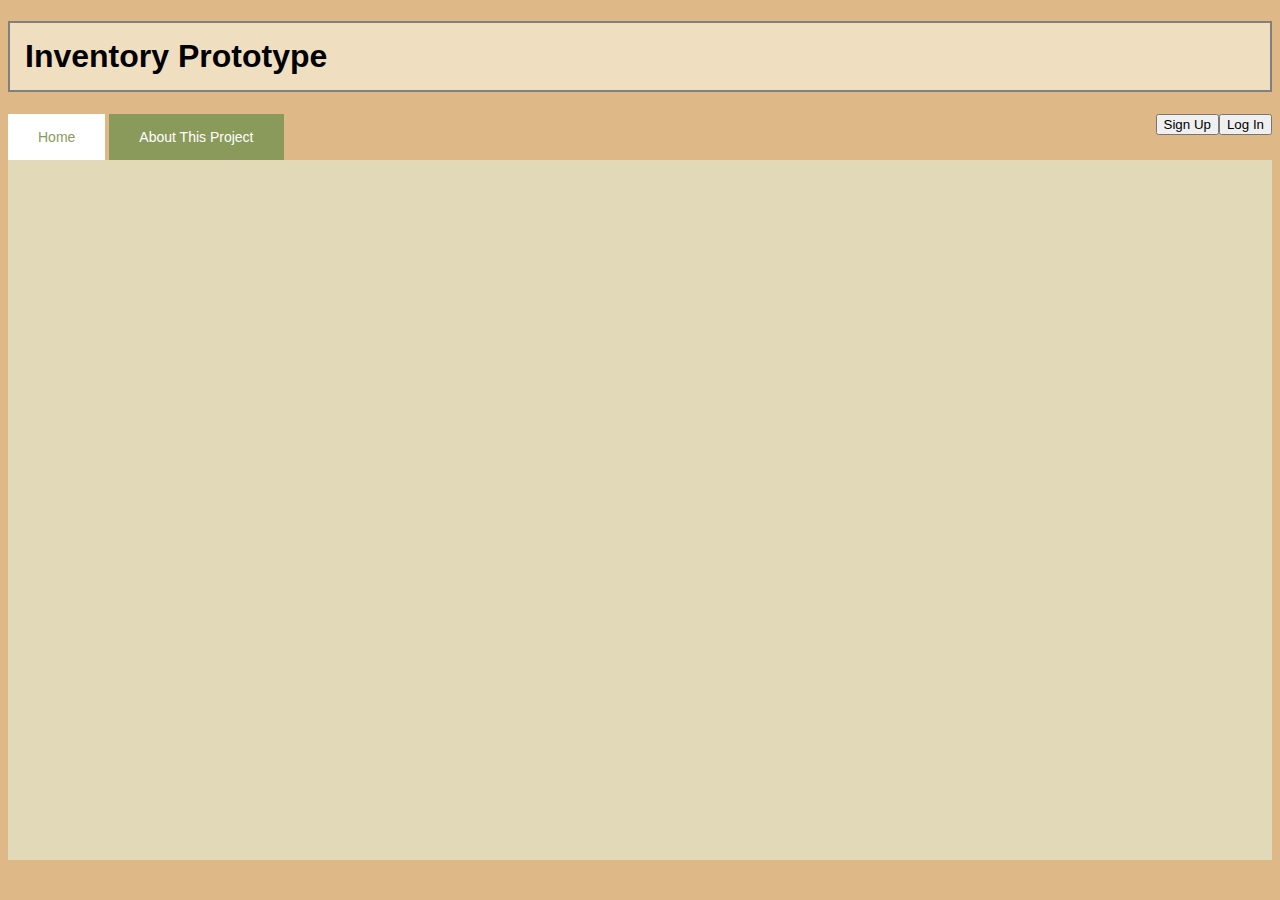
<file: index.html>
<!DOCTYPE html>
<html lang="en">
    <head>
        <meta charset="UTF-8">
        <title>My Webpage</title>
        <link href="styles.css" rel="stylesheet">
    </head>

    <body>
        <h1>Inventory Prototype</h1>
        <button style="background-color: white; color:#8A9A5B;" class = "primary" onclick="goHome()">Home</button>
        <button class = "primary" onclick="goAbout()">About This Project</button>

        <button class = "secondary" onclick="goLogin()">Log In</button>
        <button class = "secondary" onclick="goSignUp()">Sign Up</button>

        <div class="wrapper"></div>

        <script src="index.js"></script>
    </body>
</html>
</file>
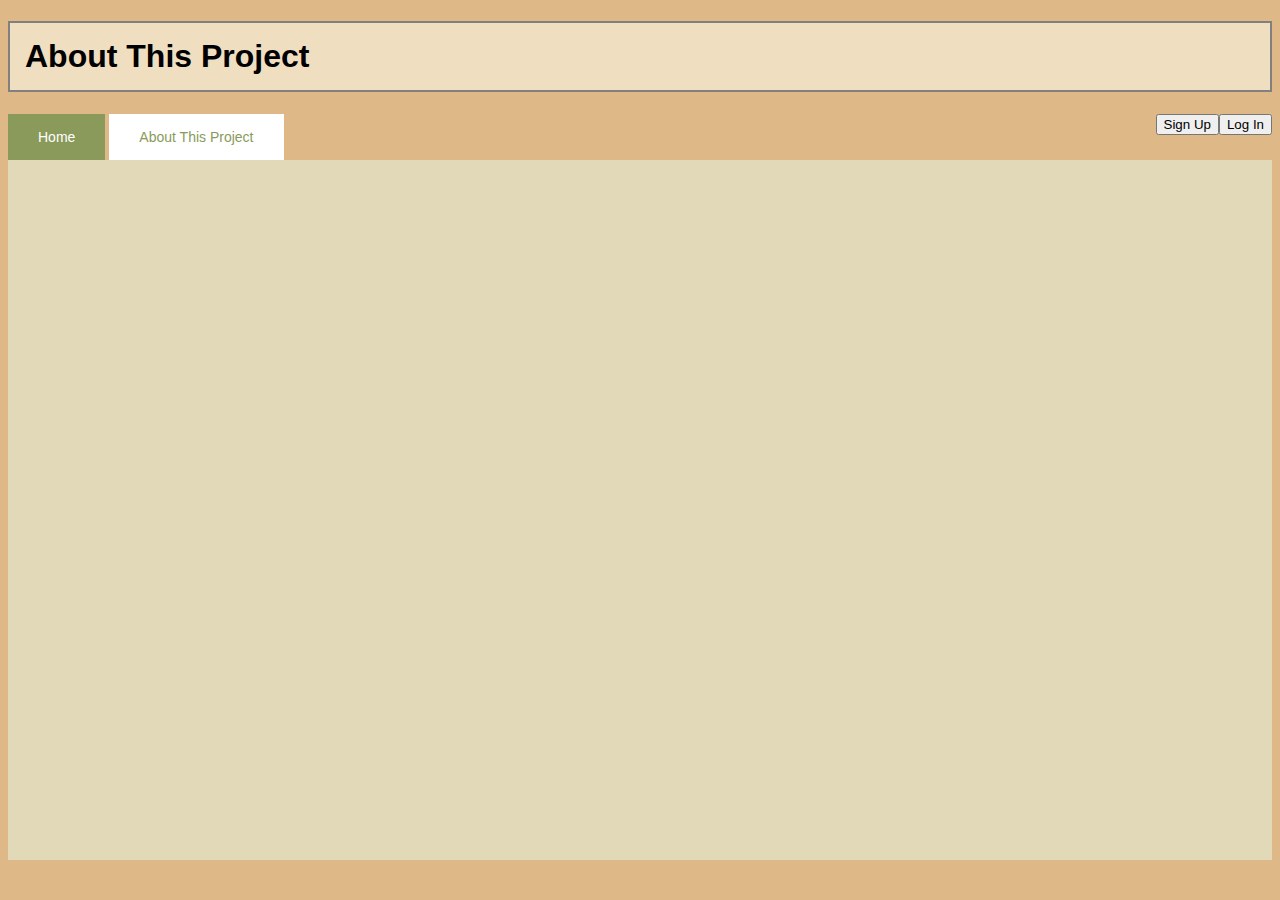
<file: about.html>
<!DOCTYPE html>
<html lang="en">
<head>
    <meta charset="UTF-8">
    <meta name="viewport" content="width=device-width, initial-scale=1.0">
    <title>Document</title>
    <link href="styles.css" rel="stylesheet">
</head>
<body>
    <h1>About This Project</h1>
    <button class = "primary" onclick="goHome()">Home</button>
    <button style="background-color: white; color:#8A9A5B;" class = "primary" onclick="goAbout()">About This Project</button>

    <button class = "secondary" onclick="goLogin()">Log In</button>
    <button class = "secondary" onclick="goSignUp()">Sign Up</button>
    
    <div class="wrapper"></div>
    
    <script src="index.js"></script>
</body>
</html>
</file>
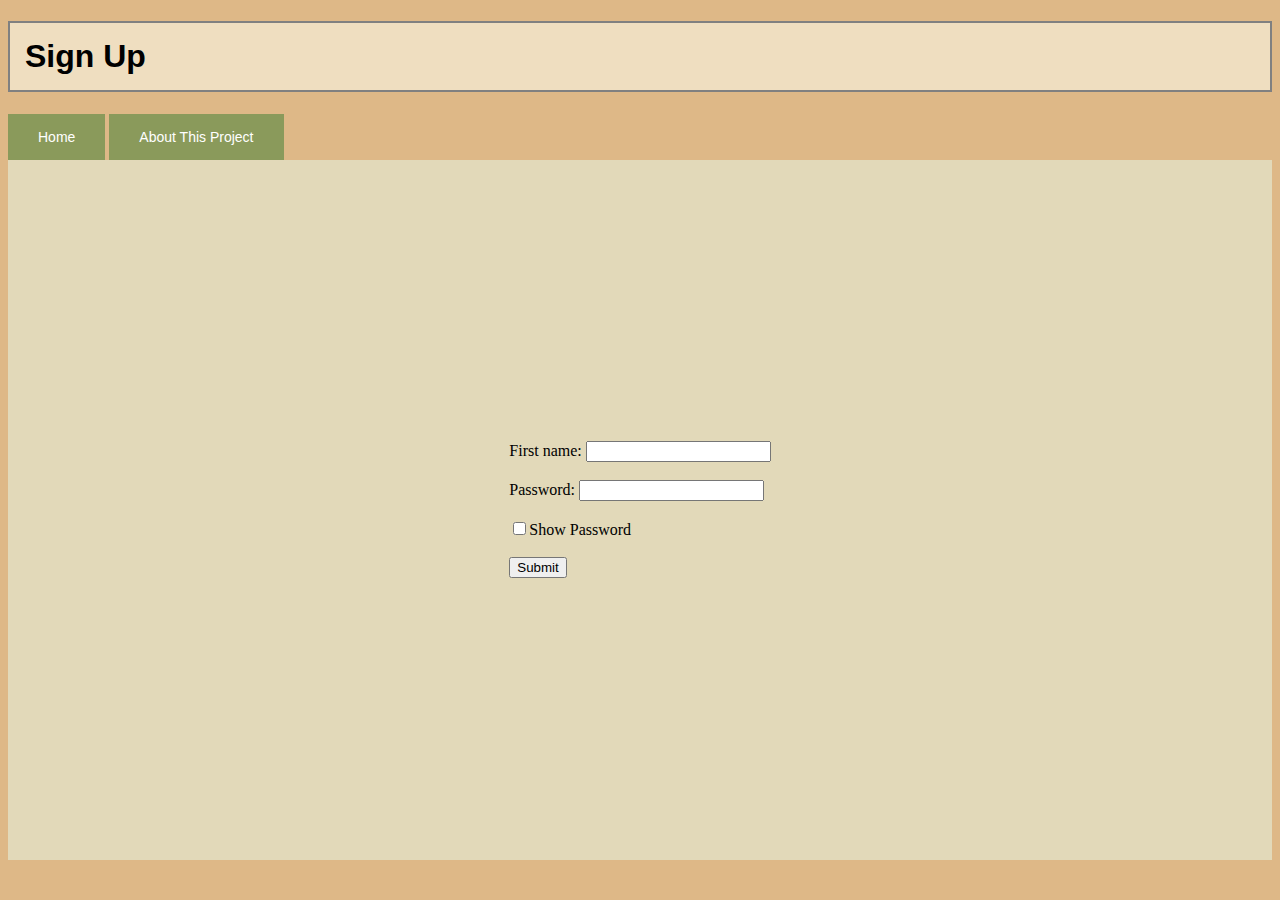
<file: signUp.html>
<!DOCTYPE html>
<html lang="en">

<head>
    <meta charset="UTF-8">
    <meta name="viewport" content="width=device-width, initial-scale=1.0">
    <title>Document</title>
    <link href="styles.css" rel="stylesheet">
</head>

<body>
    <h1>Sign Up</h1>
    <button class = "primary" onclick="goHome()">Home</button>
    <button class = "primary" onclick="goAbout()">About This Project</button>

    <div class="wrapper">
        <div class="box">
            <form action="actionsPage.php" method="POST">
                <label for="">First name:</label>
                <input type="text" id="fname" name="fname"><br><br>
                <label for="">Password:  </label>
                <input type="password" id="myPassword" name="myPassword"><br><br>
                <input type="checkbox" onclick="displayText()">Show Password <br><br>
                <input type="submit" value="Submit">
            </form>
        </div>
    <div>
        <script src="index.js"></script>
</body>
</html>
</file>
<file: styles.css>
head{

}

body{
    background-color: burlywood;
}

h1{
    color:black;
    padding:15px;
    background-color:#EFDEC0; 
    border:2px solid gray;
    font-family: "Verdana", "Arial", "Sans-serif";
}

.primary{
    background-color:#8A9A5B;
    border: none;
    color:white;
    font-size: 14px;
    padding: 15px 30px;
    transition-duration: 0.4s;
}

.primary:hover{
    background-color: white;
    color:#8A9A5B
}

.secondary{
    /*display:block;*/
    float: right;
}

.wrapper{
    height: 700px;
    background-color: #E2D9B9;
    border: none;
    display: flex;
    align-items: center;
    justify-content: center;
}

/*.box{
    height: 500px;
    width: 350px;
    border: 2px solid #8A9A5B;
    display: flex;
    align-items: center;
    justify-content: center;
    background-color: #FFE5B4;
}*/
</file>
